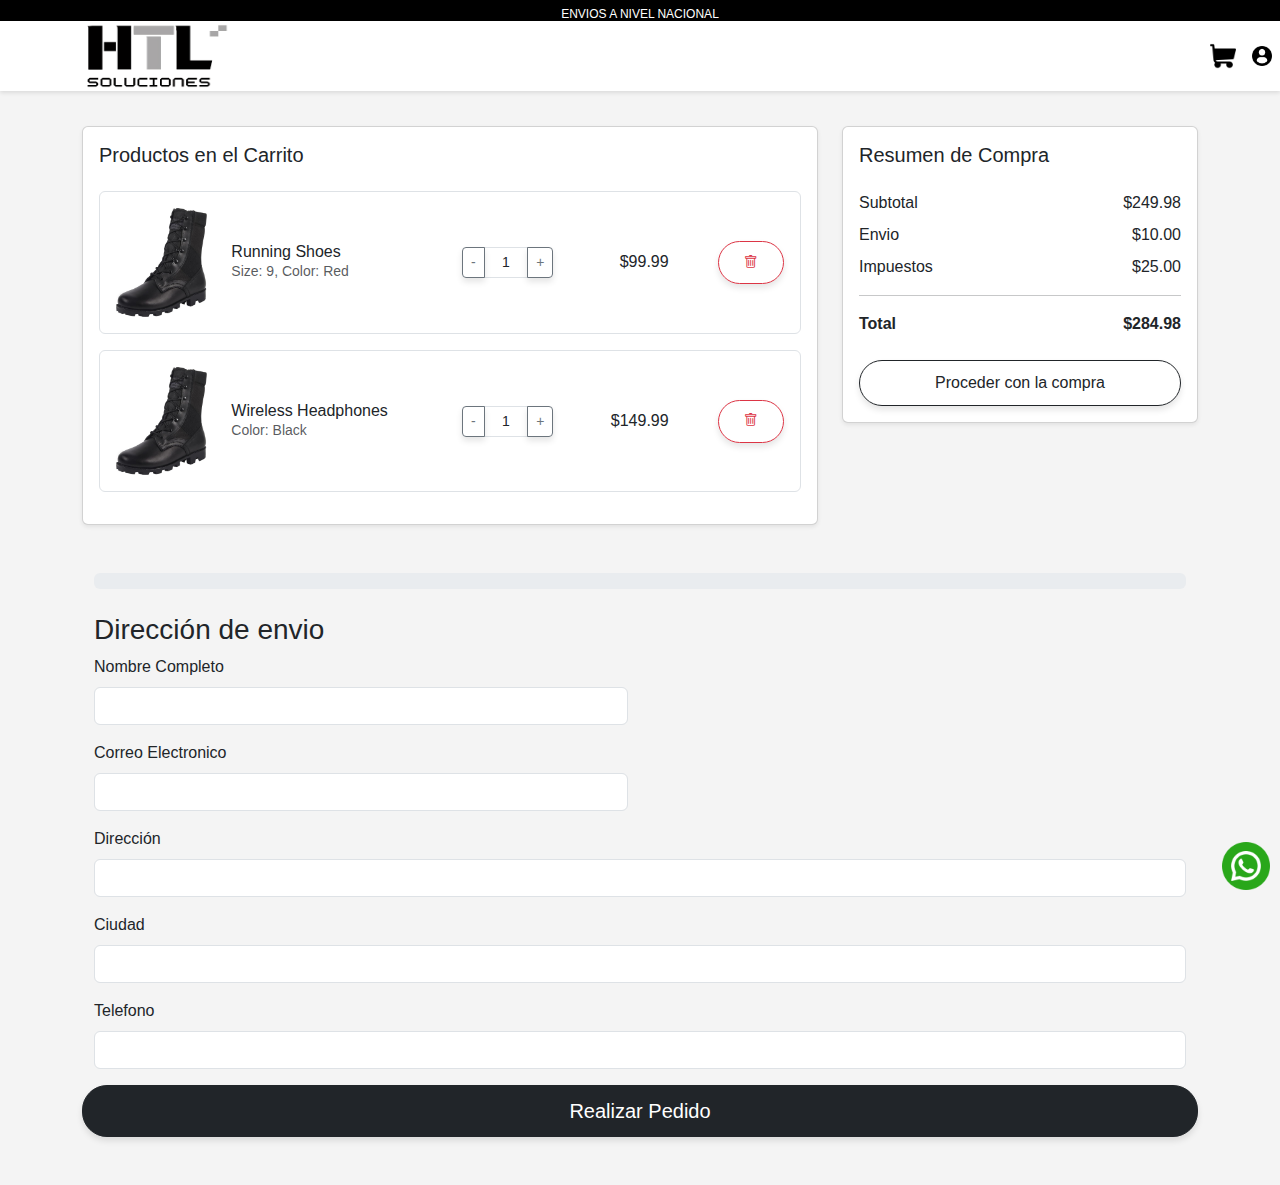
<file: e-commerce/src/main/resources/static/web/carrito.html>
<!DOCTYPE html>
<html lang="en">
<head>
    <meta charset="UTF-8">
    <meta name="viewport" content="width=device-width, initial-scale=1.0">
    <link href="https://cdn.jsdelivr.net/npm/bootstrap@5.3.0-alpha1/dist/css/bootstrap.min.css" rel="stylesheet">
    <link href="https://cdn.jsdelivr.net/npm/bootstrap-icons@1.7.2/font/bootstrap-icons.css" rel="stylesheet">
    <link rel="stylesheet" href="./assets/style.css">
    <link rel="shortcut icon" href="./assets/imagenes/flaticon.png" type="image/x-icon">
    <title>Carrito | HTL </title>
</head>
<body>
    <!-- Button modal whatsapp -->
<img src="./assets/imagenes/whatsapp.png" type="button" class=" whatsappmodal position-fixed bottom-0 end-0" data-bs-toggle="modal" data-bs-target="#staticBackdrop">
</img>

<!-- Modal -->
<div class="modal fade" id="staticBackdrop" data-bs-backdrop="static" data-bs-keyboard="false" tabindex="-1" aria-labelledby="staticBackdropLabel" aria-hidden="true">
  <div class="modal-dialog">
    <div class="modal-content">
      <div class="modal-header">
        <h1 class="modal-title fs-5" id="staticBackdropLabel">CONTÁCTANOS</h1>
        <button type="button" class="btn-close" data-bs-dismiss="modal" aria-label="Close"></button>
      </div>
      <div class="modal-body">
        ¿QUIERES SER DIRIGIDO A ESTA APLICACIÓN?
      </div>
      <div class="modal-footer">
        <button type="button" class="btn btn-secondary" data-bs-dismiss="modal">CERRAR</button>
        <a type="button" href="https://api.whatsapp.com/send/?phone=3118914319"  class="btn btn-primary">SI</a>
      </div>
    </div>
  </div>
</div>
    <div class="alerta fixed-top">
        <p>ENVIOS A NIVEL NACIONAL</p>
    </div>
    <nav class="navbar navbar-expand-lg  fixed-top">
      <div class="container-fluid nav ">
        <img src="./assets/imagenes/banner.png" class="imglogo" alt="">
        <button class="navbar-toggler" type="button" data-bs-toggle="collapse" data-bs-target="#navbarSupportedContent" aria-controls="navbarSupportedContent" aria-expanded="false" aria-label="Toggle navigation">
          <span class="navbar-toggler-icon"></span>
        </button>
        <div class="collapse navbar-collapse" id="navbarSupportedContent">
          <ul class="navbar-nav me-auto mb-2 mb-lg-0">
            <li class="nav-item">
              <a class="nav-link" href="#">Catálogo</a>
            </li>
            <li class="nav-item">
              <a class="nav-link" href="#">Nuestros servicios</a>
            </li>
            <li class="nav-item">
              <a class="nav-link" href="#">Sedes</a>
            </li>
          </ul>
          <img src="./assets/imagenes/carrito-de-compras.png" alt="carrito" class="carrito">
          <img src="./assets/imagenes/usuario.png" alt="usuario" class="usuario">
        </div>
      </div>
    </nav>
    <div class="container-fluid px-0">
        <header class="bg-primary text-white py-3 sticky-top">
            <div class="container">
                <div class="row align-items-center">
                    <div class="col">
                        <h1 class="h4 mb-0">Shopping Cart</h1>
                    </div>
                    <div class="col-auto">
                        <button class="btn btn-light" type="button" data-bs-toggle="offcanvas" data-bs-target="#cartOffcanvas" aria-controls="cartOffcanvas">
                            <i class="bi bi-cart3"></i> View Cart
                        </button>
                    </div>
                </div>
            </div>
        </header>

        <main class="container my-5">
            <div class="row g-4">
                <div class="col-md-8">
                    <div class="card shadow-sm">
                        <div class="card-body">
                            <h2 class="card-title h5 mb-4">Productos en el Carrito</h2>
                            <div class="cart-items">
                                <div class="cart-item mb-3 p-3 border rounded">
                                    <div class="row align-items-center">
                                        <div class="col-md-2">
                                            <img src="./assets/imagenes/articulo.jpg" alt="Product 1" class="img-fluid rounded">
                                        </div>
                                        <div class="col-md-4">
                                            <h3 class="h6 mb-0"><a href="#" class="text-dark text-decoration-none">Running Shoes</a></h3>
                                            <p class="text-muted small mb-0">Size: 9, Color: Red</p>
                                        </div>
                                        <div class="col-md-2">
                                            <div class="input-group input-group-sm">
                                                <button class="btn btn-outline-secondary" type="button">-</button>
                                                <input type="text" class="form-control text-center" value="1" aria-label="Quantity">
                                                <button class="btn btn-outline-secondary" type="button">+</button>
                                            </div>
                                        </div>
                                        <div class="col-md-2 text-end">
                                            <p class="mb-0">$99.99</p>
                                        </div>
                                        <div class="col-md-2 text-end">
                                            <button class="btn btn-sm btn-outline-danger">
                                                <i class="bi bi-trash"></i>
                                            </button>
                                        </div>
                                    </div>
                                </div>
                                <div class="cart-item mb-3 p-3 border rounded">
                                    <div class="row align-items-center">
                                        <div class="col-md-2">
                                            <img src="./assets/imagenes/articulo.jpg" alt="Product 2" class="img-fluid rounded">
                                        </div>
                                        <div class="col-md-4">
                                            <h3 class="h6 mb-0"><a href="#" class="text-dark text-decoration-none">Wireless Headphones</a></h3>
                                            <p class="text-muted small mb-0">Color: Black</p>
                                        </div>
                                        <div class="col-md-2">
                                            <div class="input-group input-group-sm">
                                                <button class="btn btn-outline-secondary" type="button">-</button>
                                                <input type="text" class="form-control text-center" value="1" aria-label="Quantity">
                                                <button class="btn btn-outline-secondary" type="button">+</button>
                                            </div>
                                        </div>
                                        <div class="col-md-2 text-end">
                                            <p class="mb-0">$149.99</p>
                                        </div>
                                        <div class="col-md-2 text-end">
                                            <button class="btn btn-sm btn-outline-danger">
                                                <i class="bi bi-trash"></i>
                                            </button>
                                        </div>
                                    </div>
                                </div>
                            </div>
                        </div>
                    </div>
                </div>
                <div class="col-md-4">
                    <div class="card shadow-sm">
                        <div class="card-body">
                            <h2 class="card-title h5 mb-4">Resumen de Compra</h2>
                            <div class="d-flex justify-content-between mb-2">
                                <span>Subtotal</span>
                                <span>$249.98</span>
                            </div>
                            <div class="d-flex justify-content-between mb-2">
                                <span>Envio</span>
                                <span>$10.00</span>
                            </div>
                            <div class="d-flex justify-content-between mb-2">
                                <span>Impuestos</span>
                                <span>$25.00</span>
                            </div>
                            <hr>
                            <div class="d-flex justify-content-between mb-4">
                                <strong>Total</strong>
                                <strong>$284.98</strong>
                            </div>
                            <a  class="btn btn-outline-dark w-100"  type="button" href="#checkout">Proceder con la compra</a>
                        </div>
                    </div>
                </div>
            </div>
            <div class="container mt-5">
                
                <form id="checkoutForm" class="needs-validation" novalidate>
                    <div class="progress mb-4">
                        <div class="progress-bar" role="progressbar" style="width: 0%" aria-valuenow="0" aria-valuemin="0" aria-valuemax="100"></div>
                    </div>
                    <div class="row">
                        <div class="col-md-6 mb-3">
                            <h3>Dirección de envio</h3>
                            <div class="mb-3">
                                <label for="shippingName" class="form-label">Nombre Completo</label>
                                <input type="text" class="form-control" id="shippingName" required>
                                <div class="invalid-feedback">Por favor ingresa tu nombre completo.</div>
                            </div>
                            <div class="mb-3"></div>
                                <label for="shippingName" class="form-label">Correo Electronico</label>
                                <input type="email" class="form-control" id="shippingName" required>
                                <div class="invalid-feedback">Por favor ingresa tu Correo.</div>
                            </div>
                            <div class="mb-3">
                                <label for="shippingAddress" class="form-label">Dirección</label>
                                <input type="text" class="form-control" id="shippingAddress" required>
                                <div class="invalid-feedback">Por favor ingresa tu dirección.</div>
                            </div>
                            <div class="mb-3">
                                <label for="shippingCity" class="form-label">Ciudad</label>
                                <input type="text" class="form-control" id="shippingCity" required>
                                <div class="invalid-feedback">Por favor ingresa tu Ciudad.</div>
                            </div>
                            <div class="mb-3">
                                <label for="shippingZip" class="form-label">Telefono</label>
                                <input type="number" class="form-control" id="shippingZip" required>
                                <div class="invalid-feedback">Por favor ingresa tu Telefono.</div>
                            </div>
                        </div>
                        
                    </div>
                    
                    
                    

                    <button type="submit" class="btn btn-dark btn-lg w-100">Realizar Pedido</button>
                </form>
            </div>
            <script src="https://cdn.jsdelivr.net/npm/bootstrap@5.3.0/dist/js/bootstrap.bundle.min.js"></script>
            <script>
                // Form validation
                (function () {
                    'use strict'
                    var forms = document.querySelectorAll('.needs-validation')
                    Array.prototype.slice.call(forms)
                        .forEach(function (form) {
                            form.addEventListener('submit', function (event) {
                                if (!form.checkValidity()) {
                                    event.preventDefault()
                                    event.stopPropagation()
                                }
                                form.classList.add('was-validated')
                            }, false)
                        })
                })()
        
                // Same as shipping address checkbox
                document.getElementById('sameAsShipping').addEventListener('change', function() {
                    var billingFields = document.getElementById('billingAddressFields');
                    billingFields.style.display = this.checked ? 'none' : 'block';
                });
        
                // Progress bar
                var form = document.getElementById('checkoutForm');
                var inputs = form.querySelectorAll('input, select');
                var progressBar = document.querySelector('.progress-bar');
        
                inputs.forEach(function(input) {
                    input.addEventListener('change', updateProgress);
                });
        
                function updateProgress() {
                    var filledInputs = Array.from(inputs).filter(input => input.value !== '').length;
                    var progress = (filledInputs / inputs.length) * 100;
                    progressBar.style.width = progress + '%';
                    progressBar.setAttribute('aria-valuenow', progress);
                }
            </script>
        </main>

        
    </div>

    <script src="https://cdn.jsdelivr.net/npm/bootstrap@5.3.0-alpha1/dist/js/bootstrap.bundle.min.js"></script>
</body>
</html>
</file>
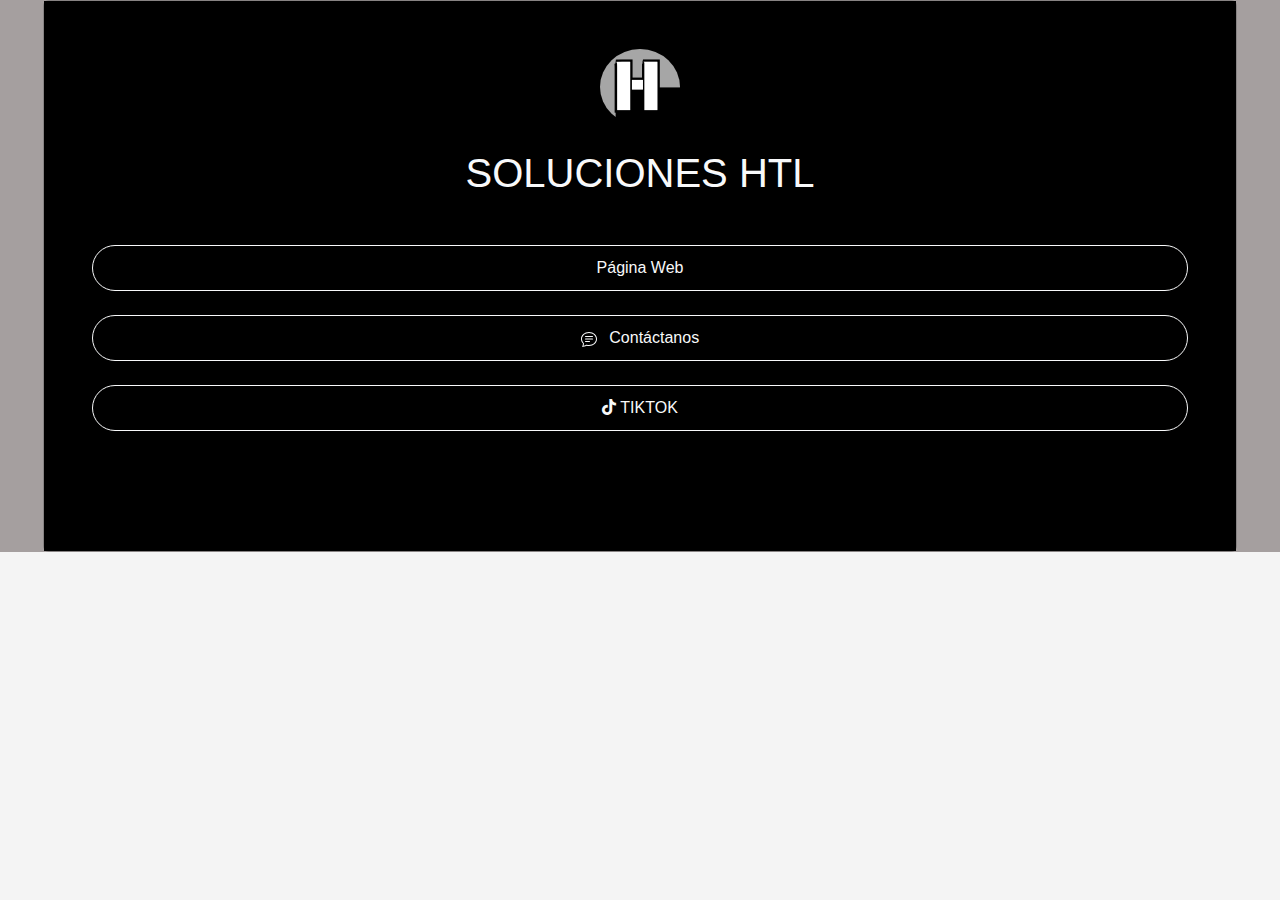
<file: e-commerce/src/main/resources/static/web/mobile.html>
<!DOCTYPE html>
<html lang="en">
<head>
    <meta charset="UTF-8">
    <meta name="viewport" content="width=device-width, initial-scale=1.0">
    <title>SOLUCIONES HTL</title>
    <link href="https://cdn.jsdelivr.net/npm/bootstrap@5.3.0/dist/css/bootstrap.min.css" rel="stylesheet">
    <link href="./assets/style.css" rel="stylesheet">
    <link rel="stylesheet" href="https://cdnjs.cloudflare.com/ajax/libs/font-awesome/6.0.0-beta3/css/all.min.css">
    <!-- FAVICON -->
    <link rel="shortcut icon" href="./assets/imagenes/flaticon.png" type="image/x-icon">
    
</head>
<body class="mobile">
    <div class="fondomobile mb-5 container-fluid  d-flex align-items-center justify-content-center ">
        <div class="card fondomobile grande mt-5 ">
            <div class="card-body p-5 fondo bg-black">
                <img src="./assets/imagenes/flaticon.png" alt="WhatsApp Logo" class="img-fluid mb-4 rounded-circle mx-auto d-block" style="width: 80px;">
                <h1 class="text-center mb-5 text-light">SOLUCIONES HTL</h1>
                <div class="d-grid gap-3 mb-4">
                    <a href="./index.html" class="btn btn-outline-light text-light no " role="button" aria-label="Contact Me on WhatsApp">
                        Página Web                        
                    </a>
                </div>
                <div class="d-grid gap-3 mb-4">
                    <a href="https://api.whatsapp.com/send/?phone=3118914319" class="btn btn-outline-light text-light no " role="button" aria-label="Contact Me on WhatsApp">
                        <svg xmlns="http://www.w3.org/2000/svg" width="16" height="16" fill="currentColor" class="bi bi-chat-text me-2" viewBox="0 0 16 16">
                            <path d="M2.678 11.894a1 1 0 0 1 .287.801 10.97 10.97 0 0 1-.398 2c1.395-.323 2.247-.697 2.634-.893a1 1 0 0 1 .71-.074A8.06 8.06 0 0 0 8 14c3.996 0 7-2.807 7-6 0-3.192-3.004-6-7-6S1 4.808 1 8c0 1.468.617 2.83 1.678 3.894zm-.493 3.905a21.682 21.682 0 0 1-.713.129c-.2.032-.352-.176-.273-.362a9.68 9.68 0 0 0 .244-.637l.003-.01c.248-.72.45-1.548.524-2.319C.743 11.37 0 9.76 0 8c0-3.866 3.582-7 8-7s8 3.134 8 7-3.582 7-8 7a9.06 9.06 0 0 1-2.347-.306c-.52.263-1.639.742-3.468 1.105z"/>
                            <path d="M4 5.5a.5.5 0 0 1 .5-.5h7a.5.5 0 0 1 0 1h-7a.5.5 0 0 1-.5-.5zM4 8a.5.5 0 0 1 .5-.5h7a.5.5 0 0 1 0 1h-7A.5.5 0 0 1 4 8zm0 2.5a.5.5 0 0 1 .5-.5h4a.5.5 0 0 1 0 1h-4a.5.5 0 0 1-.5-.5z"/>
                        </svg>
                        Contáctanos
                    </a>
                </div>
                <div class="d-grid gap-3 mb-5">
                    <a href="https://www.tiktok.com/@miguel.angel.porras?_t=8mg6OAYA1tV&_r=1" class="btn btn-outline-light no text-light " role="button" >
                        <i class="fab fa-tiktok text-light"></i>
                        TIKTOK
                    </a>
                </div>
                <br>
                <!--<p class="text-light autor mt-4 text-end">Desarrollador <a  href="https://api.whatsapp.com/send/?phone=3218773761" class="text-light "> Sofía Ariza 
                </a></p>-->
            </div>
        </div>
    </div>
    <script src="https://cdn.jsdelivr.net/npm/bootstrap@5.3.0/dist/js/bootstrap.bundle.min.js"></script>
</body>
</html>
</file>
<file: e-commerce/src/main/resources/static/web/assets/style.css>
*{
  padding: 0;
  margin: 0;
  box-sizing: border-box;
  font-family:Arial, Helvetica, sans-serif ;
  font-style:initial;
  
}
.font1 {
  font-family: "Orbitron", sans-serif;
  font-optical-sizing: auto;
  font-weight:100;
  font-style: normal;
  text-align: center;
}
.whatsappmodal{
  z-index: 1000;
  width: 3rem;
  margin: 10px;
}
.imglogo {
  height: 70px;
  width: 150px;
  margin-left: 5rem;
}
.no:hover{
  background-color: #fff;
  color: #000 !important;
}
.imgbaner{
  height: 470px;
  width: 100%;
  margin-top: 2rem;
}
.nav{
  margin: 0;
  padding: 0;
}
.navbar{
  margin-top: 1.3rem;
  padding: 0;
  background-color: white;
}
.alerta{
  width: 100;
  background-color: rgb(0, 0, 0);
  font-size: 12px;
  text-align: center;
  padding: 5px;
  height: 23px;
  color: white;
}
.usuario {
  height: 20px;
  width: 20px;
  margin: 0.5rem;
}
.carrito{
  height: 26px;
  width: 26px;
  margin: 0.5rem;
}
.nav-link{
  color: white;
}
.contenedor1{
  background-color: black;
  color: white;
  top: 3rem;
  display: flex;
  flex-wrap:wrap;
  justify-content: center;
  align-content: center;
  align-items: center;
}
.acerca{
  width: 40%;
  padding: 2rem 0 0 1rem;

}
.mobile{
  max-height: 95%;
}
.fondomobile{
  background-color: rgb(165, 159, 159);
  max-height: 100%;
  margin: 0 !important  ;
}
.grande{
  width: 95%;
  margin: 0 !important  ;
}
.productoscard{
  display: flex;
  background-color: black;
  justify-content: center;
  align-items: center;
  flex-wrap: wrap;
}
.autor{
  font-size: 9px;
}
.articulofoto{
  height: 170px;
  width: 90px;
  padding: 16px;
}
.cardproducto{
  margin: 1rem;
}
.contenedorprecio{
  display: flex ;
  justify-content: space-between;
  align-items: center;
  margin: 0;
}
.servicios{
  display: flex;
  flex-direction: column;
  background-color: rgb(255, 255, 255);
  flex-wrap: wrap;
  justify-content: space-evenly;
  align-items: center;
  padding: 2rem;
}
.imgsercivios{
  margin-top: 2rem;
  width: 300px;
  height: 100px;
}
#social-section{
  background-color: #dfdfdf;
}



.customer-service-section {
  background-image: url('./imagenes/fondo2.jpg');
  background-size: cover;
  background-position: center;
  height: 100%;
  position: relative;
  
  
}
.customer-service-sectio{
  display: flex;
  justify-content: end;
  align-items: end;
  height: 100%;
}

.customer-service-section::before {
  content: "";
  position: absolute;
  top: 0;
  right: 0;
  bottom: 0;
  left: 0;
  background: rgba(0, 0, 0, 0.668);
}

.customer-service-section .container-fluid {
  position: relative;
  z-index: 1;
}

.btn {
  transition: all 0.3s ease;
  border-radius: 25px;
  padding: 10px 25px;
  box-shadow: 0 4px 6px rgba(0, 0, 0, 0.1);
}

.btn:hover {
  transform: translateY(-2px);
  box-shadow: 0 6px 8px rgba(0, 0, 0, 0.15);
}

.btn:focus {
  outline: none;
  box-shadow: 0 0 0 3px rgba(0, 123, 255, 0.25);
}

@media (max-width: 768px) {
  .customer-service-section {
      text-align: center;
  }
  
  .d-flex {
      justify-content: center;
  }
}

.cta {
  margin: 3px;
  border: none;
  background: none;
  cursor: pointer;
  text-decoration: none;
}

.cta span {
  padding-bottom: 7px;
  letter-spacing: 4px;
  font-size: 14px;
  padding-right: 15px;
  text-transform: uppercase;
}

.cta svg {
  transform: translateX(-8px);
  transition: all 0.3s ease;
}

.cta:hover svg {
  transform: translateX(0);
}

.cta:active svg {
  transform: scale(0.9);
}

.hover-underline-animation {
  position: relative;
  color: rgb(3, 3, 3);
  text-decoration: none;
  text-align: center;

}

.hover-underline-animation:after {
  content: "";
  position: absolute;
  width: 85%;
  transform: scaleX(0);
  height: 2px;
  bottom: 0;
  left: 0;
  background-color: #000000;
  transform-origin: bottom right;
  transition: transform 0.25s ease-out;
}

.cta:hover .hover-underline-animation:after {
  transform: scaleX(1);
  transform-origin: bottom left;
}

.cajaserv{
  display: flex;
  flex-direction: row;
  justify-content: space-between;
  align-items: center;
  flex-wrap: wrap;
}
.imgcarrusel{
  height: 500px;
}

--footer 

footer {
  margin-top: auto;
}

footer h5 {
  font-weight: bold;
  text-transform: uppercase;
  letter-spacing: 1px;
}

footer a {
  transition: color 0.3s ease;
}

footer a:hover {
  color: #17a2b8 !important;
}

.footer-nav a {
  padding: 0.5rem;
  transition: background-color 0.3s ease;
}

.footer-nav a:hover {
  background-color: rgba(255, 255, 255, 0.1);
  border-radius: 4px;
}

.social-icons a {
  font-size: 1.2rem;
  transition: transform 0.3s ease;
}

.social-icons a:hover {
  transform: scale(1.2);
}

@media (max-width: 767px) {
  .footer-nav ul {
      text-align: center;
  }

  .footer-nav li {
      display: block;
      margin-bottom: 0.5rem;
  }
}

@keyframes fadeIn {
  from { opacity: 0; }
  to { opacity: 1; }
}

footer {
  animation: fadeIn 1s ease-in-out;
}
.footerimg{
  height: 100px;
  width: 260px;
}
/* From Uiverse.io by WhiteNervosa */ 
.customCheckBoxHolder {
  margin: 5px;
  display: flex;
}

.customCheckBox {
  width: fit-content;
  position: relative;
  overflow: hidden;
  cursor: pointer;
  user-select: none;
  padding: 2px 8px;
  background-color: rgba(0, 0, 0, 0.16);
  border-radius: 0px;
  color: rgba(0, 0, 0, 0.7);
  transition-timing-function: cubic-bezier(0.25, 0.8, 0.25, 1);
  transition-duration: 300ms;
  transition-property: color, background-color, box-shadow;
  display: flex;
  height: 32px;
  align-items: center;
  box-shadow: rgba(0, 0, 0, 0.15) 0px 2px 1px 0px inset, rgba(255, 255, 255, 0.17) 0px 1px 1px 0px;
  outline: none;
  justify-content: center;
  min-width: 55px;
}

.customCheckBox:hover {
  background-color: #2c2c2c;
  color: rgb(255, 255, 255);
  box-shadow: rgba(0, 0, 0, 0.23) 0px -4px 1px 0px inset, rgba(255, 255, 255, 0.17) 0px -1px 1px 0px, rgba(0, 0, 0, 0.17) 0px 2px 4px 1px;
}

.customCheckBox .inner {
  font-size: 18px;
  font-weight: 400;
  pointer-events: none;
  transition-timing-function: cubic-bezier(0.25, 0.8, 0.25, 1);
  transition-duration: 300ms;
  transition-property: transform;
  transform: translateY(0px);
}

.customCheckBox:hover .inner {
  transform: translateY(-2px);
}

/* Multiple Checkboxes can be chained together for a radio input */
.customCheckBoxWrapper:first-of-type .customCheckBox {
  border-bottom-left-radius: 5px;
  border-top-left-radius: 5px;
  border-right: 0px;
}

.customCheckBoxWrapper:last-of-type .customCheckBox {
  border-bottom-right-radius: 5px;
  border-top-right-radius: 5px;
  border-left: 0px;
}

.customCheckBoxInput {
  display: none;
}

.customCheckBoxInput:checked + .customCheckBoxWrapper .customCheckBox {
  background-color: #000000;
  color: white;
  box-shadow: rgba(0, 0, 0, 0.23) 0px -4px 1px 0px inset, rgba(255, 255, 255, 0.17) 0px -1px 1px 0px, rgba(255, 255, 255, 0.17) 0px 2px 4px 1px;
}

.customCheckBoxInput:checked + .customCheckBoxWrapper .customCheckBox .inner {
  transform: translateY(-2px);
}

.customCheckBoxInput:checked + .customCheckBoxWrapper .customCheckBox:hover {
  background-color: #000000;
  box-shadow: rgba(0, 0, 0, 0.26) 0px -4px 1px 0px inset, rgba(255, 255, 255, 0.17) 0px -1px 1px 0px, rgba(0, 0, 0, 0.15) 0px 3px 6px 2px;
}

.customCheckBoxWrapper .customCheckBox:hover .inner {
  transform: translateY(-2px);
}
.imgg{
  height: 400px;
  margin: 1rem 0;
}
.contenedorgrupos{
  justify-content: space-evenly;
  align-items: center;
  color: #000;
  background-color: #fff;
  padding: 10px;
  margin: 1rem;
}
.carru-grupo{
  width:  40%;
  height: 400px;
}
.columnas{
  flex-direction: column;
  display: flex;
}
.textocursivo{
  font-weight: 200;
  font-size: 1rem;
  text-align: center;
  padding-bottom: 2rem;
}
.pequeno{
  text-align: center;
  text-transform:uppercase;
  justify-content: center;
  
}
.sidebar {
  box-shadow: inset -1px 0 0 rgba(0, 0, 0, .1);
  transition: all 0.3s;
}

.sidebar .nav-link {
  font-weight: 300;
  color: #333;
  transition: all 0.2s;
}

.sidebar .nav-link:hover {
  background-color: #e9ecef;
  border-radius: 0.25rem;
}

.sidebar .nav-link.active {
  color: #000000;
}

.card {
  transition: all 0.3s;
}

.card:hover {
  transform: translateY(-5px);
  box-shadow: 0 4px 15px rgba(0,0,0,0.1);
}

.card-img-top {
  height: 200px;
  object-fit: cover;
}

.pagination .page-link {
  color: #000000;
  transition: all 0.2s;
}

.pagination .page-item.active .page-link {
  background-color: #191818;
  border-color: #343434;
  color:white;
}

@media (max-width: 767.98px) {
  .sidebar {
      position: fixed;
      top: 0;
      bottom: 0;
      left: 0;
      z-index: 100;
      padding: 48px 0 0;
      box-shadow: inset -1px 0 0 rgba(0, 0, 0, .1);
  }
}

.navbar-toggler {
  top: .25rem;
  right: 1rem;
}

.navbar-toggler:focus {
  outline: none;
  box-shadow: none;
}

.hero-section {
  background-image:linear-gradient(to bottom, #0000002d 25%, #0000000b 100%), url(./imagenes/fondo2016.jpeg)  ; 
  background-size: cover;
  background-position: center;
  height: 90vh;
  position: relative;
}

.hero-section::before {
  content: '';
  position: absolute;
  top: 0;
  right: 0;
  bottom: 0;
  left: 0;
  background: rgba(0, 0, 0, 0.147);
}
.titulo-catalogo{
  background-color: #dfdfdf;
}
.catalogo{
  justify-content: center;
  align-items: center;
  align-content: center;
  display: flex;
  flex-wrap: wrap;
  
}


.motto {
  font-size: 1.5rem;
  color: #000;
}

.mission-vision .card {
  transition: transform 0.3s ease-in-out;
  box-shadow: 0 4px 6px rgba(0, 0, 0, 0.1);
}

.mission-vision .card:hover {
  transform: translateY(-5px);
}

@media (max-width: 768px) {
  .motto {
      font-size: 2.5rem;
  }
}
.navbar {
  box-shadow: 0 2px 4px rgba(0,0,0,.1);
}

.nav-link {
  transition: color 0.3s ease;
}

.nav-link:hover {
  color: #dfdfdf;
}

section {
  scroll-margin-top: 70px;
}

.btn-outline-primary,
.btn-outline-info,
.btn-outline-danger,
.btn-outline-success {
  transition: all 0.3s ease;
}

.btn-outline-primary:hover,
.btn-outline-info:hover,
.btn-outline-danger:hover,
.btn-outline-success:hover {
  transform: translateY(-3px);
  box-shadow: 0 4px 6px rgba(0,0,0,.1);
}

.img-fluid {
  transition: transform 0.3s ease;
}

.img-fluid:hover {
  transform: scale(1.05);
}

@media (max-width: 768px) {
  .display-4 {
      font-size: 2.5rem;
  }
  
  .lead {
      font-size: 1rem;
  }
}
.category-btn {
  width: 100%;
  height: 200px;
  background-size: cover;
  background-position: center;
  border: none;
  border-radius: 10px;
  position: relative;
  overflow: hidden;
  transition: all 0.3s ease;
}

.category-btn::before {
  content: '';
  position: absolute;
  top: 0;
  left: 0;
  right: 0;
  bottom: 0;
  background: rgba(0, 0, 0, 0.4);
  transition: all 0.3s ease;
}

.category-btn:hover::before {
  background: rgba(0, 0, 0, 0.6);
}

.category-btn:hover {
  transform: scale(1.05);
  box-shadow: 0 10px 20px rgba(0, 0, 0, 0.2);
}

.category-text {
  position: relative;
  color: white;
  font-size: 1.5rem;
  font-weight: bold;
  text-shadow: 2px 2px 4px rgba(0, 0, 0, 0.5);
}

@media (max-width: 768px) {
  .category-btn {
      height: 150px;
  }
  .category-text {
      font-size: 1.2rem;
  }
}
.custom-btn {
  border: 1px solid white;
  background-color: transparent;
  color: white;
  padding: 10px 20px;
  font-size: 16px;
  border-radius: 25px;
  transition: all 0.3s ease;
  box-shadow: 0 2px 5px rgba(0, 0, 0, 0.1);
}

.custom-btn:hover {
  background-color: rgba(255, 255, 255, 0.1);
  border-color: #f0f0f0;
}

.custom-btn:active {
  transform: scale(0.98);
}
/* Estilos generales */
body {
  font-family: Arial, sans-serif;
  margin: 0;
  padding: 0;
  background-color: #f4f4f4;
}

.titulo-seccion {
  text-align: center;
  color: #2e3a41;
  font-size: 2rem;
  margin-top: 20px;
}

.recomendaciones {
  padding: 40px 10%;
  background-color: #ffffff;
  box-shadow: 0 4px 8px rgba(0, 0, 0, 0.1);
  border-radius: 8px;
  margin: 40px auto;
  max-width: 1200px;
}

.productos {
  display: grid;
  grid-template-columns: repeat(3, 1fr);
  gap: 20px;
  margin-top: 30px;
}

.producto {
  background-color: #ffffff;
  border: 1px solid #e0e0e0;
  border-radius: 8px;
  overflow: hidden;
  padding: 15px;
  box-shadow: 0 2px 5px rgba(0, 0, 0, 0.05);
}

.producto img {
  width: 100%;
  height: auto;
  border-radius: 4px;
}

.nombre-producto {
  font-size: 1.2rem;
  color: #2e3a41;
  margin-top: 15px;
}

.descripcion {
  font-size: 1rem;
  color: #6c757d;
  margin: 10px 0;
}

.valoracion {
  font-size: 1.1rem;
  color: #ffcc00;
  margin-bottom: 10px;
}

.satisfaccion {
  font-size: 0.9rem;
  color: #4caf50;
}

.mensaje-final {
  text-align: center;
  margin-top: 40px;
  font-size: 1.1rem;
  color: #052810;
  font-weight: bold;
}

/* Ajustes responsivos */
@media (max-width: 768px) {
  .productos {
      grid-template-columns: 1fr 1fr;
  }
}

@media (max-width: 480px) {
  .productos {
      grid-template-columns: 1fr;
  }
}
</file>
